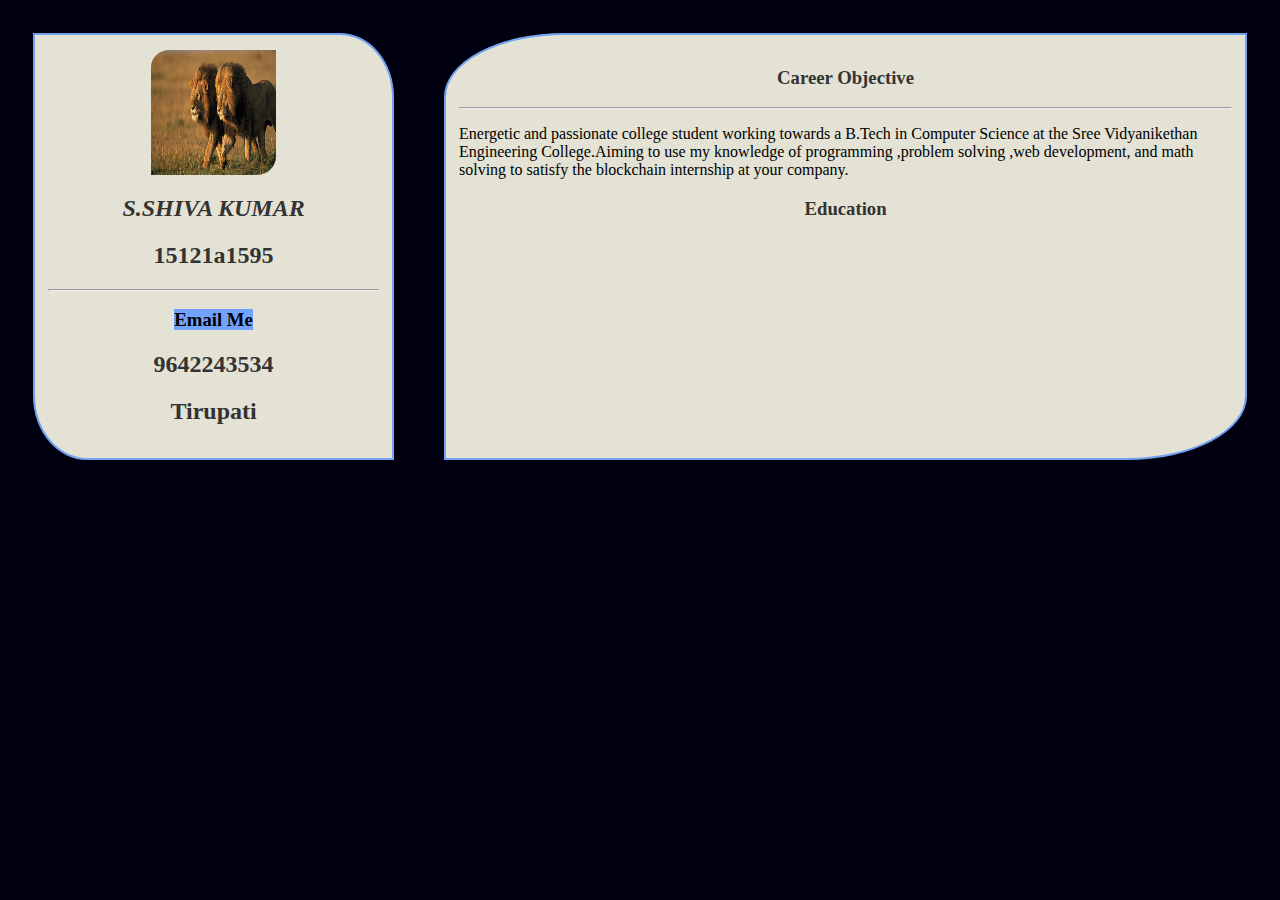
<file: index.html>
<!DOCTYPE html>
<html>
<head>
 <title>SKRESUME</title>
 <link rel="stylesheet" href="./index.css">
 <meta name="viewport" content="width=device-width,initial-scale=1.0">
</head>
<body>
<div class="flex-parent">
 <div class="profile">
 <img src="lions1.jpg">
 <h2><i>S.SHIVA KUMAR</i></h2>
 <h2>15121a1595</h2><hr>
 <h3 id="mail"><a href="shivakumar9498@gmail.com">Email Me</a></h3>
 <h2>9642243534</h2>
 <h2>Tirupati</h2>
 </div>
 <div class="content">

 </div>
</div>
<script type="text/javascript" src="main.js"></script>
</body>
</html>
</file>
<file: index.css>
body{
  background-color: #000011;
}
.flex-parent{
  display: flex;
  flex-direction: row;
  justify-content: center;

}
.profile{
  width: 30%;
  height: auto;
  background: #E3E2D4;
  margin: 2%;
  padding: 1%;
  border: 2px solid #72A2F1;
  border-top-right-radius: 15%;
  border-bottom-left-radius: 15%;
}
.content{
  width: 70%;
  height: auto;
  background: #E3E2D4;
  margin: 2%;
  padding: 1%;
  border: 2px solid #72A2F1;
  border-top-left-radius: 15%;
  border-bottom-right-radius: 15%;
}
img{
  padding-top: 2px;
  display: block;
  margin-left: auto;
  margin-right: auto;
  width: 125px;
  height: 125px;
  border-top-left-radius: 15%;
  border-bottom-right-radius: 15%;
  vertical-align: middle;
}
h2,h3{
  color: #333;
  text-align: center;
}
a{
  text-decoration: none;
  color: #000;
  background-color: #72A2FF;

}
a:hover{
  background-color: #E3E2D4;
  color: #72A2FF;
  font-weight:bolder;
}
@media only screen and (min-width:0px) and (max-width:480px) {
  body{
    background-color: #110000;
  }
  .flex-parent{
    display: flex;
    flex-direction: column;
    justify-content: center;
  }
  .profile{
    width: 100%;
    height: auto;
    background: #E3E2D4;
    margin: 1%;
    padding: 0%;
    border: 2px solid #F172A2;
    border-top-right-radius: 15%;
    border-bottom-left-radius: 15%;
  }
  .content{
    width: 100%;
    height: auto;
    background: #E3E2D4;
    margin: 1%;
    padding: 0%;
    border: 2px solid #F172A2;
    border-top-right-radius: 15%;
    border-bottom-left-radius: 15%;
  }
  a{
    text-decoration: none;
    color: #000;
    background-color: #FF72A2;

  }
  a:hover{
    background-color: #E3E2D4;
    color: #FF72A2;
    font-weight:bolder;
  }
}
@media only screen and (min-width:480px) and (max-width:720px) {
  .flex-parent{
    display: flex;
    flex-direction: row;
    justify-content: center;
  }
  body{
    background-color: #001100;
  }
  .profile{
    width: 100%;
    height: auto;
    background: #E3E2D4;
    margin: 1%;
    padding: 0%;
    border: 2px solid #72F1A2;
    border-top-right-radius: 15%;
    border-bottom-left-radius: 15%;
  }
  .content{
    width: 100%;
    height: auto;
    background: #E3E2D4;
    margin: 1%;
    padding: 0%;
    border: 2px solid #72F1A2;
    border-top-right-radius: 15%;
    border-bottom-left-radius: 15%;
  }
  a{
    text-decoration: none;
    color: #000;
    background-color: #72FFA2;

  }
  a:hover{
    background-color: #E3E2D4;
    color: #72FFA2;
    font-weight:bolder;
  }
}
@media only screen and (min-width:720px) and (max-width:1024px) {
  .flex-parent{
    display: flex;
    flex-direction: row;
    justify-content: center;
  }
  body{
    background-color: #000f0f;
  }
  .profile{
    width: 100%;
    height: auto;
    background: #E3E2D4;
    margin: 1%;
    padding: 0%;
    border: 2px solid #72d177;
    border-top-right-radius: 15%;
    border-bottom-left-radius: 15%;
  }
  .content{
    width: 100%;
    height: auto;
    background: #E3E2D4;
    margin: 1%;
    padding: 0%;
    border: 2px solid #72d177;
    border-top-right-radius: 15%;
    border-bottom-left-radius: 15%;
  }
  a{
    text-decoration: none;
    color: #000;
    background-color: #72d177;

  }
  a:hover{
    background-color: #E3E2D4;
    color: #72d177;
    font-weight:bolder;
  }
}
</file>
